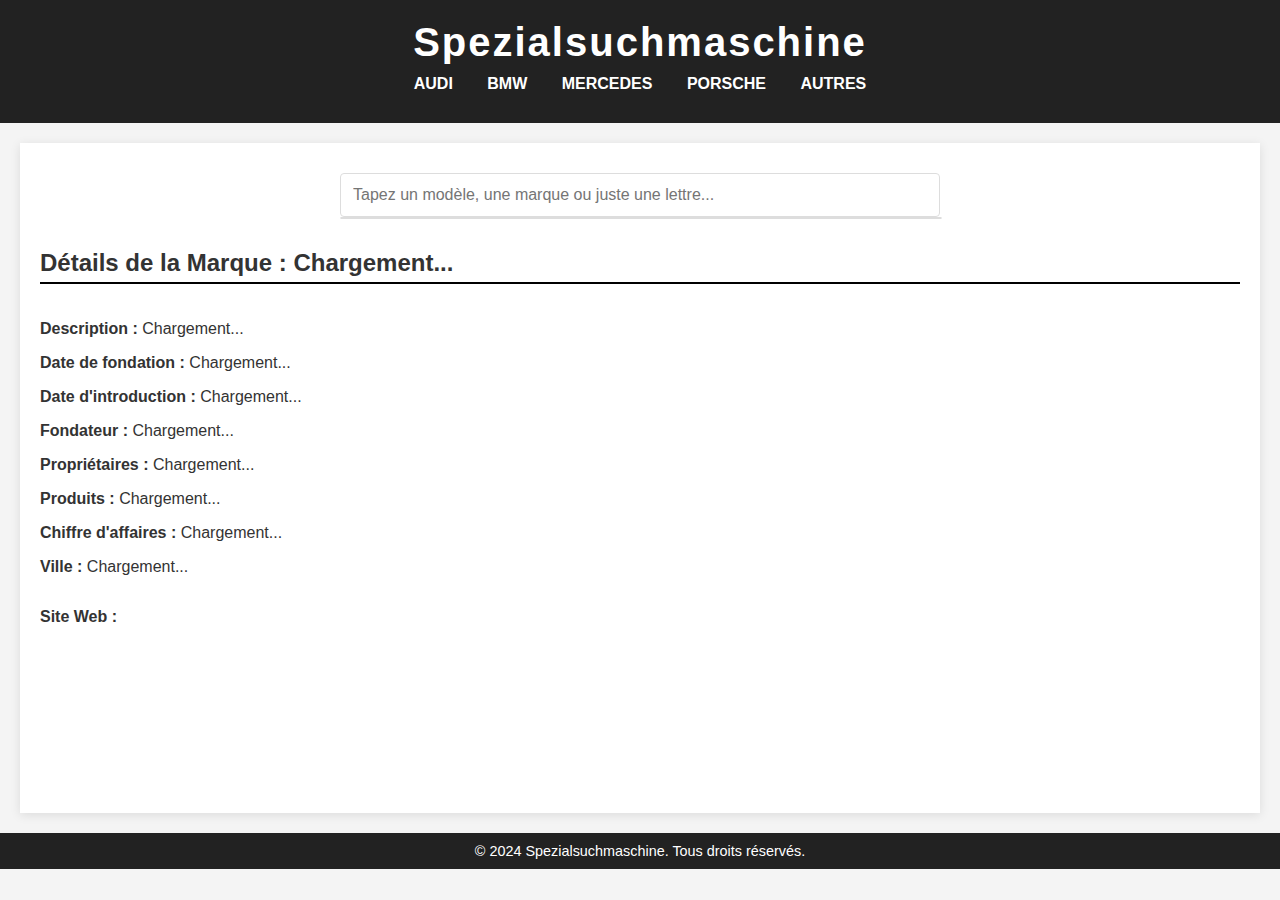
<file: marque.html>
<!DOCTYPE html>
<html lang="fr">
    <head>
        <meta charset="UTF-8" />
        <meta name="viewport" content="width=device-width, initial-scale=1.0" />
        <title>Détails de la Marque</title>
        <link rel="stylesheet" href="styles/main.css" />
        <link rel="stylesheet" href="styles/marque.css" />
        <link rel="stylesheet" href="styles/recherche.css" />
        <link rel="icon" type="image/x-icon" href="images/favicon.ico" />
    </head>
    <body>
        <header>
            <h1>
                <a href="index.html">Spezialsuchmaschine</a>
            </h1>
            <nav>
                <a href="marque.html?name=Audi">Audi</a>
                <a href="marque.html?name=BMW">BMW</a>
                <a href="marque.html?name=Mercedes-Benz">Mercedes</a>
                <a href="marque.html?name=Porsche">Porsche</a>
                <a href="marques.html">Autres</a>
            </nav>
        </header>
        <main>
            <div id="search-container">
                <input
                    type="text"
                    id="search"
                    placeholder="Tapez un modèle, une marque ou juste une lettre..."
                />
                <!-- <button id="searchButton">Rechercher</button> -->
                <div id="search-autocomplete"></div>
            </div>
            <section id="brand-info">
                <h2>
                    <strong>Détails de la Marque :</strong>
                    <span id="brand-title">Chargement...</span>
                    <a href="marques.html">Retour à la liste des marques</a>
                </h2>
                <div id="brand-container" class="flex-container">
                    <div id="brand-details" class="left-column">
                        <p>
                            <strong>Description :</strong>
                            <span id="brand-abstract">Chargement...</span>
                        </p>
                        <p>
                            <strong>Date de fondation :</strong>
                            <span id="fondation-year">Chargement...</span>
                        </p>

                        <p>
                            <strong>Date d'introduction :</strong>
                            <span id="introduction-year">Chargement...</span>
                        </p>
                        <p>
                            <strong>Fondateur :</strong>
                            <span id="founder">Chargement...</span>
                        <p>
                            <strong>Propriétaires :</strong>
                            <span id="owners">Chargement...</span>
                        </p>
                        <p>
                            <strong>Produits :</strong>
                            <span id="products">Chargement...</span>
                        </p>
                        <p>
                            <strong>Chiffre d'affaires :</strong>
                            <span id="revenue">Chargement...</span>
                        </p>
                        <p>
                            <strong>Ville : </strong>
                            <span id="location-city">Chargement...</span>
                        </p>
                    </div>
                    <div id="brand-image" class="right-column">
                        <div id="brand-thumbnail"></div>
                    </div>
                </div>
                <div id="additional-details">
                    <p>
                        <strong>Site Web :</strong>
                        <div id="website"></div>
                    </p>
                </div>
            </section>
        </main>

        <footer>&copy; 2024 Spezialsuchmaschine. Tous droits réservés.</footer>
        <script src="scripts/marque.js"></script>
        <script src="scripts/recherche.js"></script>
        <script src="scripts/requetes.js"></script>
    </body>
</html>
</file>
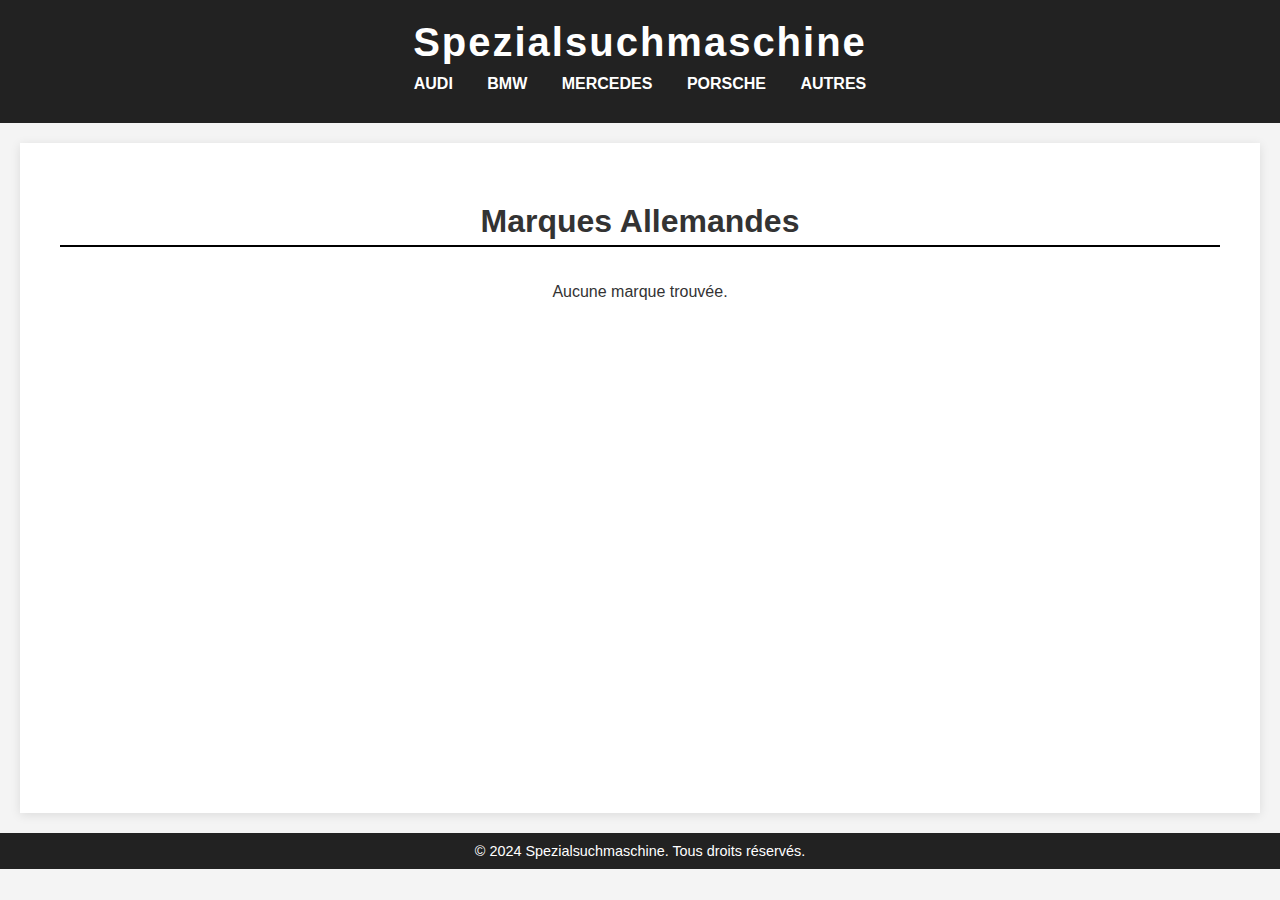
<file: marques.html>
<!DOCTYPE html>
<html lang="fr">
    <head>
        <meta charset="UTF-8" />
        <meta name="viewport" content="width=device-width, initial-scale=1.0" />
        <title>Marques Allemandes</title>
        <link rel="stylesheet" href="styles/main.css" />
        <link rel="stylesheet" href="styles/index.css" />
        <link rel="icon" type="image/x-icon" href="images/favicon.ico" />
    </head>
    <body>
        <header>
            <h1>
                <a href="index.html">Spezialsuchmaschine</a>
            </h1>
            <nav>
                <a href="marque.html?name=Audi">Audi</a>
                <a href="marque.html?name=BMW">BMW</a>
                <a href="marque.html?name=Mercedes-Benz">Mercedes</a>
                <a href="marque.html?name=Porsche">Porsche</a>
                <a href="marques.html">Autres</a>
            </nav>
        </header>
        <main>
            <section class="favorite-brands-section">
                <h2>Marques Allemandes</h2>
                <div class="brands-container" id="brands-container">
                    <!-- Les cartes seront générées ici via JavaScript -->
                </div>
            </section>
        </main>

        <footer>&copy; 2024 Spezialsuchmaschine. Tous droits réservés.</footer>

        <script src="scripts/marques.js"></script>
        <script src="scripts/requetes.js"></script>
    </body>
</html>
</file>
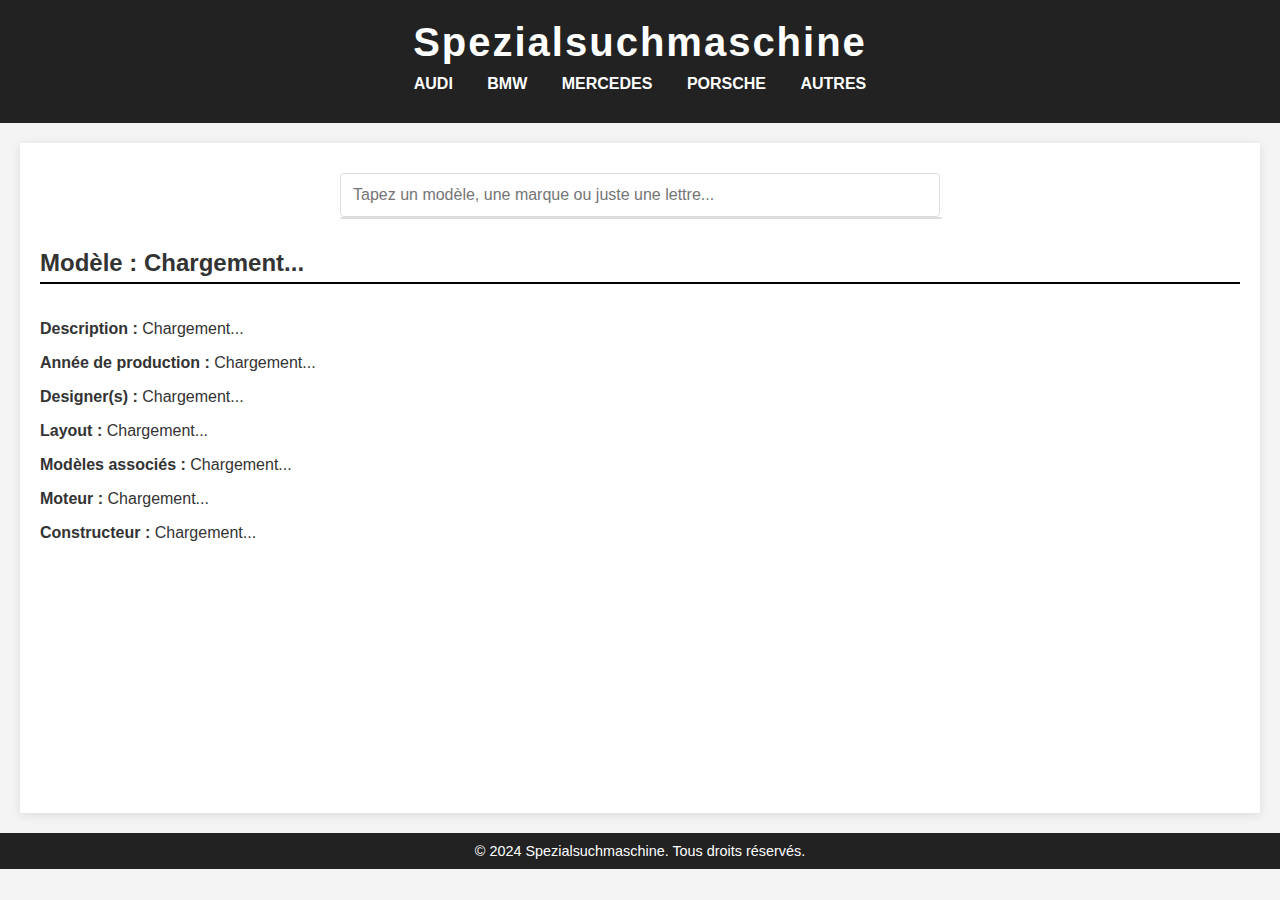
<file: modele.html>
<!DOCTYPE html>
<html lang="fr">
    <head>
        <meta charset="UTF-8" />
        <meta name="viewport" content="width=device-width, initial-scale=1.0" />
        <title>Informations sur le modèle</title>
        <link rel="stylesheet" href="styles/main.css" />
        <link rel="stylesheet" href="styles/recherche.css" />
        <link rel="stylesheet" href="styles/modele.css" />
        <link rel="icon" type="image/x-icon" href="images/favicon.ico" />
    </head>
    <body>
        <header>
            <h1>
                <a href="index.html">Spezialsuchmaschine</a>
            </h1>
            <nav>
                <a href="marque.html?name=Audi">Audi</a>
                <a href="marque.html?name=BMW">BMW</a>
                <a href="marque.html?name=Mercedes-Benz">Mercedes</a>
                <a href="marque.html?name=Porsche">Porsche</a>
                <a href="marques.html">Autres</a>
            </nav>
        </header>
        <main>
            <div id="search-container">
                <input
                    type="text"
                    id="search"
                    placeholder="Tapez un modèle, une marque ou juste une lettre..."
                />
                <!-- <button id="searchButton">Rechercher</button> -->
                <div id="search-autocomplete"></div>
            </div>
            <section id="model-info">
                <h2>
                    <strong>Modèle :</strong>
                    <span id="model-title">Chargement...</span>
                </h2>
                <div id="model-container" class="flex-container">
                    <!-- Section gauche : description -->
                    <div id="model-details" class="left-column">
                        <p>
                            <strong>Description :</strong>
                            <span id="model-description">Chargement...</span>
                        </p>
                        <p>
                            <strong>Année de production :</strong>
                            <span id="production-year">Chargement...</span>
                        </p>
                        <p>
                            <strong>Designer(s) :</strong>
                            <span id="designers">Chargement...</span>
                        </p>
                        <p>
                            <strong>Layout :</strong>
                            <span id="layout">Chargement...</span>
                        </p>
                        <p>
                            <strong>Modèles associés :</strong>
                            <span id="related-transport">Chargement...</span>
                        </p>
                        <p>
                            <strong>Moteur :</strong>
                            <span id="engine">Chargement...</span>
                        </p>
                        <p>
                            <strong>Constructeur :</strong>
                            <span id="manufacturer">Chargement...</span>
                        </p>
                    </div>
                    <!-- Section droite : image -->
                    <div id="model-image" class="right-column">
                        <div id="images"></div>
                    </div>
                </div>
                <!-- Section sous les deux colonnes -->
                <div id="additional-details"></div>
            </section>
        </main>

        <footer>&copy; 2024 Spezialsuchmaschine. Tous droits réservés.</footer>

        <script src="scripts/requetes.js"></script>
        <script src="scripts/modele.js"></script>
        <script src="scripts/recherche.js"></script>
    </body>
</html>
</file>
<file: styles/main.css>
/* Global Styles */
body {
    font-family: Arial, sans-serif;
    margin: 0;
    padding: 0;
    background-color: #f4f4f4; /* Gris clair, sobre et moderne */
    color: #333; /* Texte neutre */
}

h1,
h2,
h3 {
    font-weight: bold;
    color: #fff; /* Titre sombre pour un effet premium */
}

a {
    text-decoration: none;
    color: #fff; /* Accent bleu, rappelant les véhicules modernes */
    transition: color 0.3s ease;
}

a:hover {
    color: #005599;
}

/* Header */
header {
    background-color: #222; /* Noir pour la modernité et le luxe */
    color: #fff;
    padding: 20px 0;
    text-align: center;
}

header h1 {
    font-size: 2.5rem;
    letter-spacing: 2px;
    margin: 0;
}

nav {
    margin: 10px 0;
}

nav a {
    margin: 0 15px;
    font-weight: bold;
    text-transform: uppercase;
    color: #fff;
}

/* Main Content */
main {
    padding: 20px;
    background-color: #fff;
    box-shadow: 0px 2px 10px rgba(0, 0, 0, 0.1); /* Ombre légère pour un effet premium */
    max-width: 1200px;
    min-height: 70vh;
    margin: 20px auto;
}

main h2 {
    color: #333;
    border-bottom: 2px solid #000;
    padding-bottom: 5px;
    margin-bottom: 20px;
}

/* Brand Sections */
.brand-section {
    display: flex;
    flex-wrap: wrap;
    gap: 20px;
}

.brand-card {
    background-color: #f9f9f9; /* Fond clair pour contraste */
    border: 2px solid #ddd;
    border-radius: 8px;
    flex: 1 1 calc(25% - 20px); /* Adaptable pour 4 cartes par ligne */
    text-align: center;
    padding: 20px;
    transition: transform 0.3s ease, box-shadow 0.3s ease;
}

.brand-card:hover {
    transform: scale(1.05);
    box-shadow: 0px 4px 15px rgba(0, 0, 0, 0.2);
}

.brand-card img {
    width: 100px;
    height: auto;
    margin-bottom: 10px;
}

.brand-card h3 {
    margin: 10px 0;
    color: #111;
}

.brand-card p {
    color: #555;
    font-size: 0.9rem;
}

.page-wrapper {
    flex: 1; /* Le contenu principal occupe l'espace restant */
}

/* Footer sticky */
footer {
    background-color: #222;
    color: white;
    text-align: center;
    padding: 10px 20px;
    font-size: 0.9em;
}

footer a {
    color: #bbb;
}

footer a:hover {
    color: #fff;
}

.sticky-footer {
    position: sticky;
    bottom: 0;
    left: 0;
    width: 100%;
    background-color: #000;
    color: white;
    text-align: center;
    padding: 10px 0;
    box-shadow: 0 -2px 5px rgba(0, 0, 0, 0.2);
}
</file>
<file: styles/marque.css>
.flex-container {
    display: flex;
    justify-content: space-between; /* Espace entre la description et l'image */
    align-items: flex-start; /* Aligner les éléments en haut */
    gap: 20px; /* Espacement entre les colonnes */
}

.left-column {
    flex: 1; /* La description occupe une largeur dynamique */
}

.right-column {
    flex: 0.5; /* L'image occupe une largeur fixe ou plus petite */
    text-align: center; /* Centrer l'image */
}

.right-column img {
    max-width: 100%; /* Redimensionner l'image selon l'espace disponible */
    height: auto; /* Garder les proportions */
}
</file>
<file: styles/recherche.css>
/* Search Container */
#search-container {
    max-width: 600px;
    margin: 0 auto;
    padding: 10px;
    /* border: 1px solid #ccc; */
    border-radius: 8px;
    /* background-color: #fff; */
    /*  box-shadow: 0 2px 4px rgba(0, 0, 0, 0.1); */
    position: relative; /* Important pour contenir les résultats */
    overflow: hidden; /* S'assure que le contenu ne déborde pas */
}

/* Barre de recherche */
#search {
    width: 100%;
    padding: 12px;
    font-size: 16px;
    border: 1px solid #ddd;
    border-radius: 4px;
    box-sizing: border-box;
    margin: 0;
}

/* Conteneur des résultats */
#search-autocomplete {
    background: white;
    border: 1px solid #ddd;
    border-radius: 4px;
    max-height: 300px;
    overflow-y: auto;
    width: 100%;
    z-index: 10;
}

#search-autocomplete h3 {
    padding: 10px;
}

/* Résultats individuels */
#search-autocomplete div {
    padding: 10px;
    cursor: pointer;
    border-bottom: 1px solid #f0f0f0;
    color: #ccc;
}

#search-autocomplete div:hover {
    background-color: #f4f4f4;
}
</file>
<file: styles/index.css>
.favorite-models-section {
    margin: 40px 20px;
    text-align: center;
}

.favorite-models-section h2 {
    font-size: 2em;
    color: #333;
    margin-bottom: 20px;
}

.models-container {
    display: flex;
    justify-content: center;
    gap: 20px;
    flex-wrap: wrap;
}

.model-card {
    background-color: #f9f9f9;
    border: 1px solid #ddd;
    border-radius: 8px;
    width: 300px;
    padding: 20px;
    text-align: center;
    box-shadow: 0 4px 6px rgba(0, 0, 0, 0.1);
    transition: transform 0.2s ease-in-out, box-shadow 0.2s ease-in-out;
}

.model-card:hover {
    transform: translateY(-5px);
    box-shadow: 0 8px 12px rgba(0, 0, 0, 0.2);
}

.model-image {
    max-width: 100%;
    border-radius: 8px;
    margin-bottom: 15px;
}

.model-title {
    font-size: 1.5em;
    color: #222;
    margin-bottom: 10px;
}

.model-description {
    font-size: 1em;
    color: #666;
    margin-bottom: 15px;
}

.model-link {
    display: inline-block;
    padding: 10px 15px;
    background-color: #222;
    color: white;
    text-decoration: none;
    border-radius: 4px;
    font-weight: bold;
}

/* Section des marques */
.favorite-brands-section {
    margin: 40px 20px;
    text-align: center;
}

.favorite-brands-section h2 {
    font-size: 2em;
    color: #333;
    margin-bottom: 20px;
}

/* Conteneur principal des marques */
.brands-container {
    display: flex;
    flex-direction: column; /* Superpose les cartes */
    gap: 20px;
    align-items: center; /* Centre les cartes horizontalement */
}

/* Cartes des marques */
.brand-card {
    background-color: #f9f9f9;
    border: 1px solid #ddd;
    border-radius: 8px;
    width: 90%; /* Largeur plus grande */
    max-width: 800px; /* Limite maximale pour éviter trop de largeur */
    padding: 15px;
    display: flex;
    flex-direction: row;
    align-items: center; /* Aligne le contenu verticalement */
    gap: 20px;
    box-shadow: 0 4px 6px rgba(0, 0, 0, 0.1);
    transition: transform 0.2s ease-in-out, box-shadow 0.2s ease-in-out;
}

/* Effet au survol */
.brand-card:hover {
    transform: translateY(-5px);
    box-shadow: 0 8px 12px rgba(0, 0, 0, 0.2);
}

/* Image dans la carte */
.brand-image {
    width: 100px; /* Taille fixe pour les images */
    height: auto;
    border-radius: 8px;
    object-fit: contain; /* Adapte l'image à la taille sans la déformer */
}

/* Conteneur pour le contenu textuel */
.brand-content {
    flex: 1;
    text-align: left;
}

/* Titre de la carte */
.brand-title {
    font-size: 1.5em;
    color: #222;
    margin: 0;
}

/* Lien pour voir plus */
.brand-link {
    display: inline-block;
    margin-top: 10px;
    padding: 8px 12px;
    background-color: #222;
    color: white;
    text-decoration: none;
    border-radius: 4px;
    font-weight: bold;
    transition: background-color 0.3s ease;
    margin-left: auto;
}

.brand-link:hover {
    background-color: #555;
}
</file>
<file: styles/modele.css>
.flex-container {
    display: flex;
    justify-content: space-between; /* Espace entre la description et l'image */
    align-items: flex-start; /* Aligner les éléments en haut */
    gap: 20px; /* Espacement entre les colonnes */
}

.left-column {
    flex: 1; /* La description occupe une largeur dynamique */
}

.right-column {
    flex: 0.5; /* L'image occupe une largeur fixe ou plus petite */
    text-align: center; /* Centrer l'image */
}

.right-column img {
    max-width: 100%; /* Redimensionner l'image selon l'espace disponible */
    height: auto; /* Garder les proportions */
}
</file>
